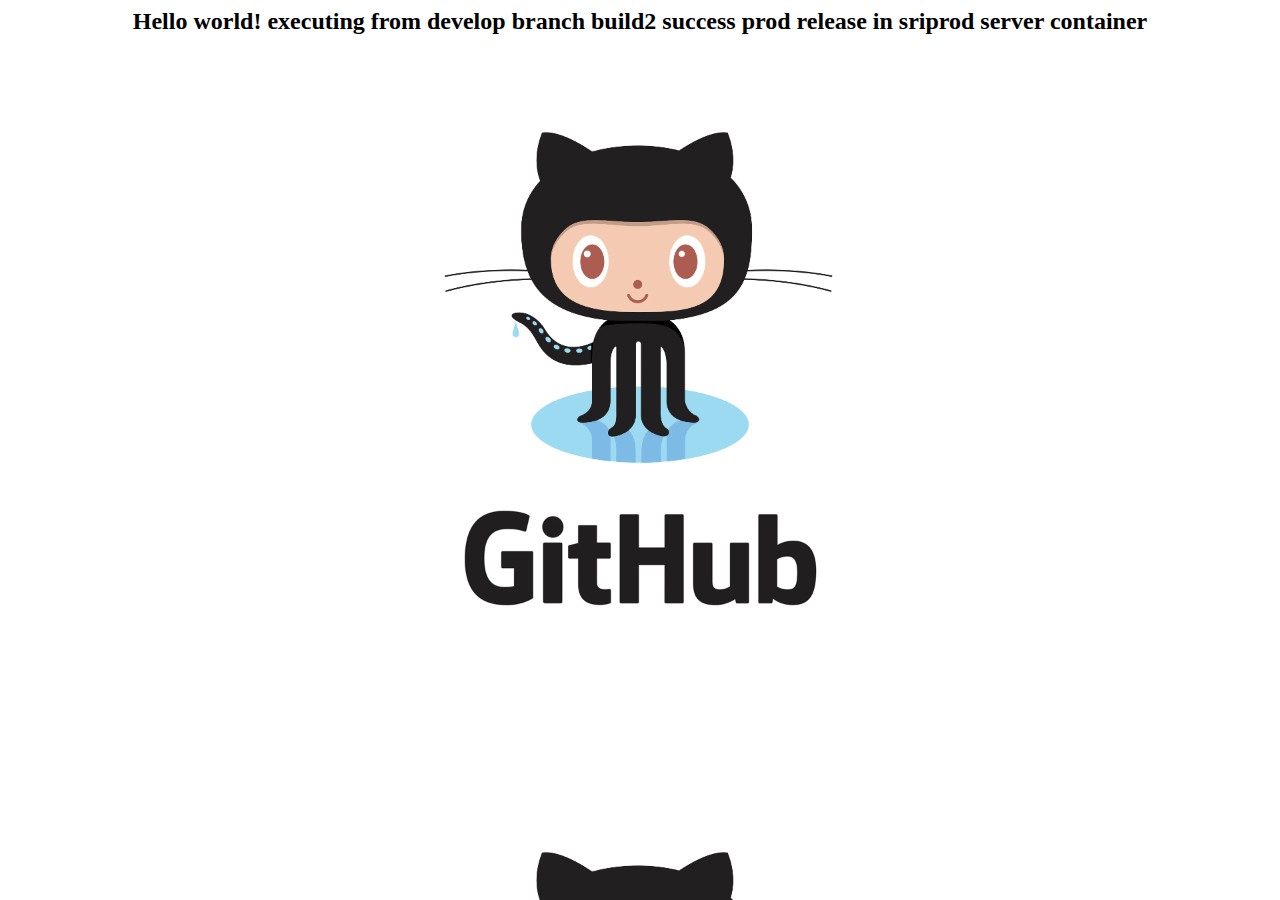
<file: index.html>
<html>
<head>
<title> Intellipaat </title>
</head>
<body style = "background-image:url('images/github3.jpg'); background-size: 100%">
<h2 ALIGN=CENTER>Hello world! executing from develop branch build2 success prod release in sriprod server container</h2>
</body>
</html>
</file>
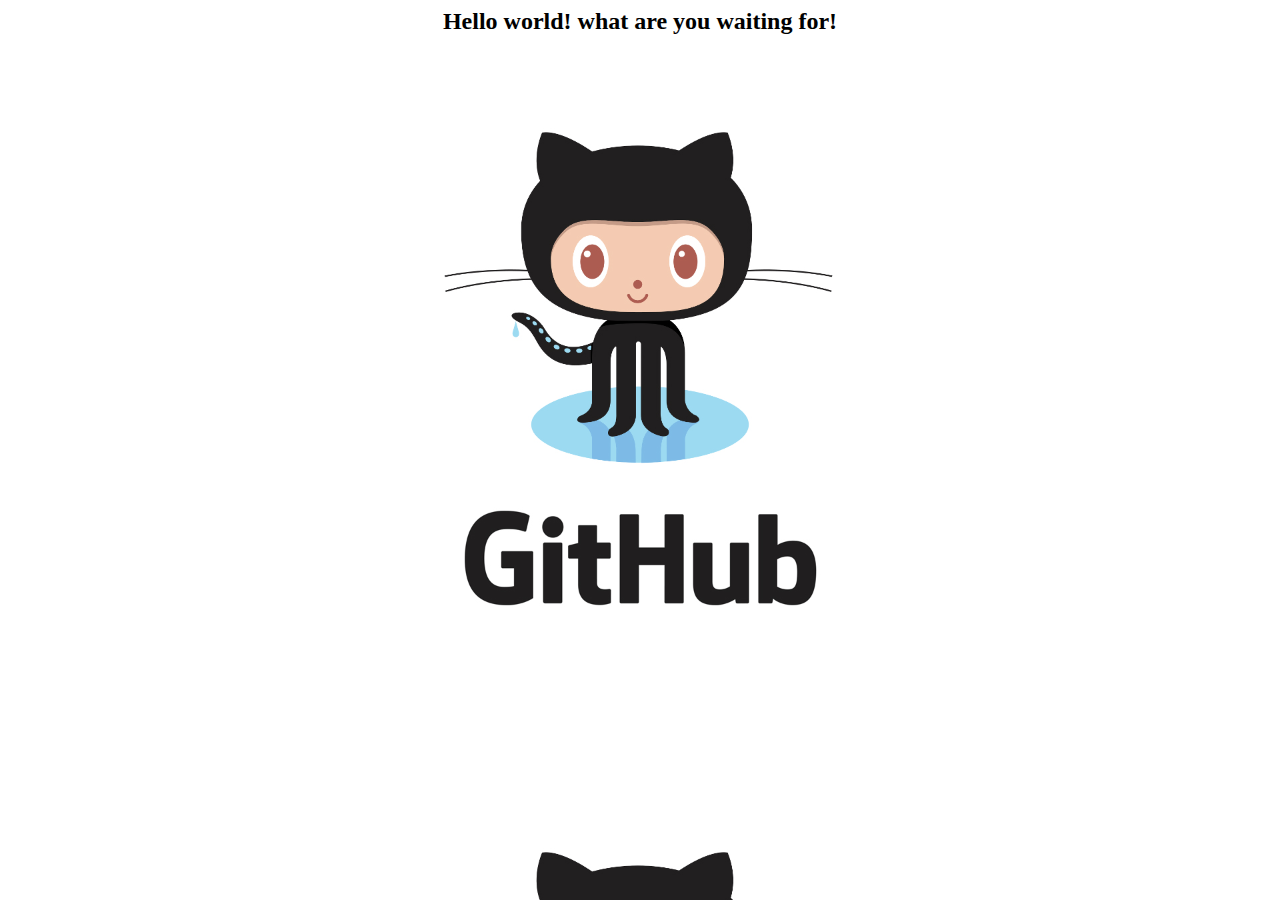
<file: images/index.html>
<html>
<head>
<title> Intellipaat </title>
</head>
<body style = "background-image:url('github3.jpg'); background-size: 100%">
<h2 ALIGN=CENTER>Hello world! what are you waiting for!</h2>
</body>
</html>
</file>
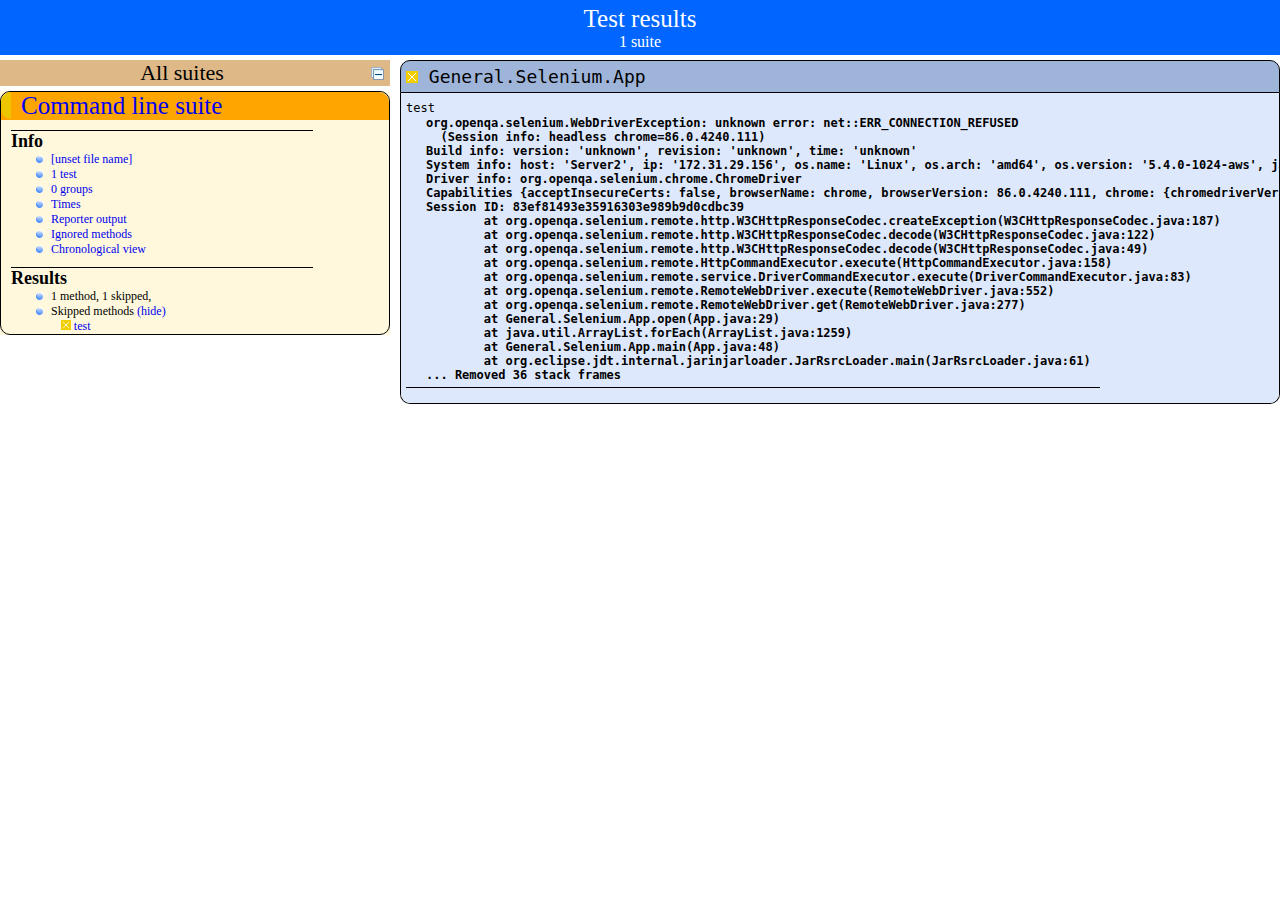
<file: test-output/index.html>
<!DOCTYPE html>

<html>
  <head>
  <meta charset='utf-8'>
  <title>TestNG reports</title>

    <link type="text/css" href="testng-reports.css" rel="stylesheet" />
    <script type="text/javascript" src="jquery-1.7.1.min.js"></script>
    <script type="text/javascript" src="testng-reports.js"></script>
    <script type="text/javascript" src="https://www.google.com/jsapi"></script>
    <script type='text/javascript'>
      google.load('visualization', '1', {packages:['table']});
      google.setOnLoadCallback(drawTable);
      var suiteTableInitFunctions = new Array();
      var suiteTableData = new Array();
    </script>
    <!--
      <script type="text/javascript" src="jquery-ui/js/jquery-ui-1.8.16.custom.min.js"></script>
     -->
  </head>

  <body>
    <div class="top-banner-root">
      <span class="top-banner-title-font">Test results</span>
      <br/>
      <span class="top-banner-font-1">1 suite</span>
    </div> <!-- top-banner-root -->
    <div class="navigator-root">
      <div class="navigator-suite-header">
        <span>All suites</span>
        <a href="#" class="collapse-all-link" title="Collapse/expand all the suites">
          <img class="collapse-all-icon" src="collapseall.gif">
          </img> <!-- collapse-all-icon -->
        </a> <!-- collapse-all-link -->
      </div> <!-- navigator-suite-header -->
      <div class="suite">
        <div class="rounded-window">
          <div class="suite-header light-rounded-window-top">
            <a href="#" class="navigator-link" panel-name="suite-Command_line_suite">
              <span class="suite-name border-skipped">Command line suite</span>
            </a> <!-- navigator-link -->
          </div> <!-- suite-header light-rounded-window-top -->
          <div class="navigator-suite-content">
            <div class="suite-section-title">
              <span>Info</span>
            </div> <!-- suite-section-title -->
            <div class="suite-section-content">
              <ul>
                <li>
                  <a href="#" class="navigator-link " panel-name="test-xml-Command_line_suite">
                    <span>[unset file name]</span>
                  </a> <!-- navigator-link  -->
                </li>
                <li>
                  <a href="#" class="navigator-link " panel-name="testlist-Command_line_suite">
                    <span class="test-stats">1 test</span>
                  </a> <!-- navigator-link  -->
                </li>
                <li>
                  <a href="#" class="navigator-link " panel-name="group-Command_line_suite">
                    <span>0 groups</span>
                  </a> <!-- navigator-link  -->
                </li>
                <li>
                  <a href="#" class="navigator-link " panel-name="times-Command_line_suite">
                    <span>Times</span>
                  </a> <!-- navigator-link  -->
                </li>
                <li>
                  <a href="#" class="navigator-link " panel-name="reporter-Command_line_suite">
                    <span>Reporter output</span>
                  </a> <!-- navigator-link  -->
                </li>
                <li>
                  <a href="#" class="navigator-link " panel-name="ignored-methods-Command_line_suite">
                    <span>Ignored methods</span>
                  </a> <!-- navigator-link  -->
                </li>
                <li>
                  <a href="#" class="navigator-link " panel-name="chronological-Command_line_suite">
                    <span>Chronological view</span>
                  </a> <!-- navigator-link  -->
                </li>
              </ul>
            </div> <!-- suite-section-content -->
            <div class="result-section">
              <div class="suite-section-title">
                <span>Results</span>
              </div> <!-- suite-section-title -->
              <div class="suite-section-content">
                <ul>
                  <li>
                    <span class="method-stats">1 method,  1 skipped,  </span>
                  </li>
                  <li>
                    <span class="method-list-title skipped">Skipped methods</span>
                    <span class="show-or-hide-methods skipped">
                      <a href="#" panel-name="suite-Command_line_suite" class="hide-methods skipped suite-Command_line_suite"> (hide)</a> <!-- hide-methods skipped suite-Command_line_suite -->
                      <a href="#" panel-name="suite-Command_line_suite" class="show-methods skipped suite-Command_line_suite"> (show)</a> <!-- show-methods skipped suite-Command_line_suite -->
                    </span>
                    <div class="method-list-content skipped suite-Command_line_suite">
                      <span>
                        <img width="3%" src="skipped.png"/>
                        <a href="#" class="method navigator-link" panel-name="suite-Command_line_suite" title="General.Selenium.App" hash-for-method="test">test</a> <!-- method navigator-link -->
                      </span>
                      <br/>
                    </div> <!-- method-list-content skipped suite-Command_line_suite -->
                  </li>
                </ul>
              </div> <!-- suite-section-content -->
            </div> <!-- result-section -->
          </div> <!-- navigator-suite-content -->
        </div> <!-- rounded-window -->
      </div> <!-- suite -->
    </div> <!-- navigator-root -->
    <div class="wrapper">
      <div class="main-panel-root">
        <div panel-name="suite-Command_line_suite" class="panel Command_line_suite">
          <div class="suite-Command_line_suite-class-skipped">
            <div class="main-panel-header rounded-window-top">
              <img src="skipped.png"/>
              <span class="class-name">General.Selenium.App</span>
            </div> <!-- main-panel-header rounded-window-top -->
            <div class="main-panel-content rounded-window-bottom">
              <div class="method">
                <div class="method-content">
                  <a name="test">
                  </a> <!-- test -->
                  <span class="method-name">test</span>
                  <div class="stack-trace">org.openqa.selenium.WebDriverException: unknown error: net::ERR_CONNECTION_REFUSED
  (Session info: headless chrome=86.0.4240.111)
Build info: version: &apos;unknown&apos;, revision: &apos;unknown&apos;, time: &apos;unknown&apos;
System info: host: &apos;Server2&apos;, ip: &apos;172.31.29.156&apos;, os.name: &apos;Linux&apos;, os.arch: &apos;amd64&apos;, os.version: &apos;5.4.0-1024-aws&apos;, java.version: &apos;1.8.0_265&apos;
Driver info: org.openqa.selenium.chrome.ChromeDriver
Capabilities {acceptInsecureCerts: false, browserName: chrome, browserVersion: 86.0.4240.111, chrome: {chromedriverVersion: 86.0.4240.22 (398b0743353ff..., userDataDir: /tmp/.com.google.Chrome.alynmz}, goog:chromeOptions: {debuggerAddress: localhost:41693}, javascriptEnabled: true, networkConnectionEnabled: false, pageLoadStrategy: normal, platform: LINUX, platformName: LINUX, proxy: Proxy(), setWindowRect: true, strictFileInteractability: false, timeouts: {implicit: 0, pageLoad: 300000, script: 30000}, unhandledPromptBehavior: dismiss and notify, webauthn:virtualAuthenticators: true}
Session ID: 83ef81493e35916303e989b9d0cdbc39
	at org.openqa.selenium.remote.http.W3CHttpResponseCodec.createException(W3CHttpResponseCodec.java:187)
	at org.openqa.selenium.remote.http.W3CHttpResponseCodec.decode(W3CHttpResponseCodec.java:122)
	at org.openqa.selenium.remote.http.W3CHttpResponseCodec.decode(W3CHttpResponseCodec.java:49)
	at org.openqa.selenium.remote.HttpCommandExecutor.execute(HttpCommandExecutor.java:158)
	at org.openqa.selenium.remote.service.DriverCommandExecutor.execute(DriverCommandExecutor.java:83)
	at org.openqa.selenium.remote.RemoteWebDriver.execute(RemoteWebDriver.java:552)
	at org.openqa.selenium.remote.RemoteWebDriver.get(RemoteWebDriver.java:277)
	at General.Selenium.App.open(App.java:29)
	at java.util.ArrayList.forEach(ArrayList.java:1259)
	at General.Selenium.App.main(App.java:48)
	at org.eclipse.jdt.internal.jarinjarloader.JarRsrcLoader.main(JarRsrcLoader.java:61)
... Removed 36 stack frames
</div> <!-- stack-trace -->
                </div> <!-- method-content -->
              </div> <!-- method -->
            </div> <!-- main-panel-content rounded-window-bottom -->
          </div> <!-- suite-Command_line_suite-class-skipped -->
        </div> <!-- panel Command_line_suite -->
        <div panel-name="test-xml-Command_line_suite" class="panel">
          <div class="main-panel-header rounded-window-top">
          </div> <!-- main-panel-header rounded-window-top -->
          <div class="main-panel-content rounded-window-bottom">
            <pre>
&lt;?xml version=&quot;1.0&quot; encoding=&quot;UTF-8&quot;?&gt;
&lt;!DOCTYPE suite SYSTEM &quot;https://testng.org/testng-1.0.dtd&quot;&gt;
&lt;suite name=&quot;Command line suite&quot;&gt;
  &lt;test thread-count=&quot;5&quot; name=&quot;Command line test&quot;&gt;
    &lt;classes&gt;
      &lt;class name=&quot;General.Selenium.App&quot;/&gt;
    &lt;/classes&gt;
  &lt;/test&gt; &lt;!-- Command line test --&gt;
&lt;/suite&gt; &lt;!-- Command line suite --&gt;
            </pre>
          </div> <!-- main-panel-content rounded-window-bottom -->
        </div> <!-- panel -->
        <div panel-name="testlist-Command_line_suite" class="panel">
          <div class="main-panel-header rounded-window-top">
            <span class="header-content">Tests for Command line suite</span>
          </div> <!-- main-panel-header rounded-window-top -->
          <div class="main-panel-content rounded-window-bottom">
            <ul>
              <li>
                <span class="test-name">Command line test (1 class)</span>
              </li>
            </ul>
          </div> <!-- main-panel-content rounded-window-bottom -->
        </div> <!-- panel -->
        <div panel-name="group-Command_line_suite" class="panel">
          <div class="main-panel-header rounded-window-top">
            <span class="header-content">Groups for Command line suite</span>
          </div> <!-- main-panel-header rounded-window-top -->
          <div class="main-panel-content rounded-window-bottom">
          </div> <!-- main-panel-content rounded-window-bottom -->
        </div> <!-- panel -->
        <div panel-name="times-Command_line_suite" class="panel">
          <div class="main-panel-header rounded-window-top">
            <span class="header-content">Times for Command line suite</span>
          </div> <!-- main-panel-header rounded-window-top -->
          <div class="main-panel-content rounded-window-bottom">
            <div class="times-div">
              <script type="text/javascript">
suiteTableInitFunctions.push('tableData_Command_line_suite');
function tableData_Command_line_suite() {
var data = new google.visualization.DataTable();
data.addColumn('number', 'Number');
data.addColumn('string', 'Method');
data.addColumn('string', 'Class');
data.addColumn('number', 'Time (ms)');
data.addRows(1);
data.setCell(0, 0, 0)
data.setCell(0, 1, 'test')
data.setCell(0, 2, 'General.Selenium.App')
data.setCell(0, 3, 0);
window.suiteTableData['Command_line_suite']= { tableData: data, tableDiv: 'times-div-Command_line_suite'}
return data;
}
              </script>
              <span class="suite-total-time">Total running time: 0 ms</span>
              <div id="times-div-Command_line_suite">
              </div> <!-- times-div-Command_line_suite -->
            </div> <!-- times-div -->
          </div> <!-- main-panel-content rounded-window-bottom -->
        </div> <!-- panel -->
        <div panel-name="reporter-Command_line_suite" class="panel">
          <div class="main-panel-header rounded-window-top">
            <span class="header-content">Reporter output for Command line suite</span>
          </div> <!-- main-panel-header rounded-window-top -->
          <div class="main-panel-content rounded-window-bottom">
          </div> <!-- main-panel-content rounded-window-bottom -->
        </div> <!-- panel -->
        <div panel-name="ignored-methods-Command_line_suite" class="panel">
          <div class="main-panel-header rounded-window-top">
            <span class="header-content">0 ignored methods</span>
          </div> <!-- main-panel-header rounded-window-top -->
          <div class="main-panel-content rounded-window-bottom">
          </div> <!-- main-panel-content rounded-window-bottom -->
        </div> <!-- panel -->
        <div panel-name="chronological-Command_line_suite" class="panel">
          <div class="main-panel-header rounded-window-top">
            <span class="header-content">Methods in chronological order</span>
          </div> <!-- main-panel-header rounded-window-top -->
          <div class="main-panel-content rounded-window-bottom">
            <div class="chronological-class">
              <div class="chronological-class-name">General.Selenium.App</div> <!-- chronological-class-name -->
              <div class="configuration-test before">
                <span class="method-name">beforetest</span>
                <span class="method-start">0 ms</span>
              </div> <!-- configuration-test before -->
              <div class="configuration-method before">
                <img src="failed.png">
                </img>
                <span class="method-name">open</span>
                <span class="method-start">2471 ms</span>
              </div> <!-- configuration-method before -->
              <div class="test-method">
                <span class="method-name">test</span>
                <span class="method-start">2711 ms</span>
              </div> <!-- test-method -->
              <div class="configuration-class after">
                <span class="method-name">close</span>
                <span class="method-start">2712 ms</span>
              </div> <!-- configuration-class after -->
          </div> <!-- main-panel-content rounded-window-bottom -->
        </div> <!-- panel -->
      </div> <!-- main-panel-root -->
    </div> <!-- wrapper -->
  </body>
</html>
</file>
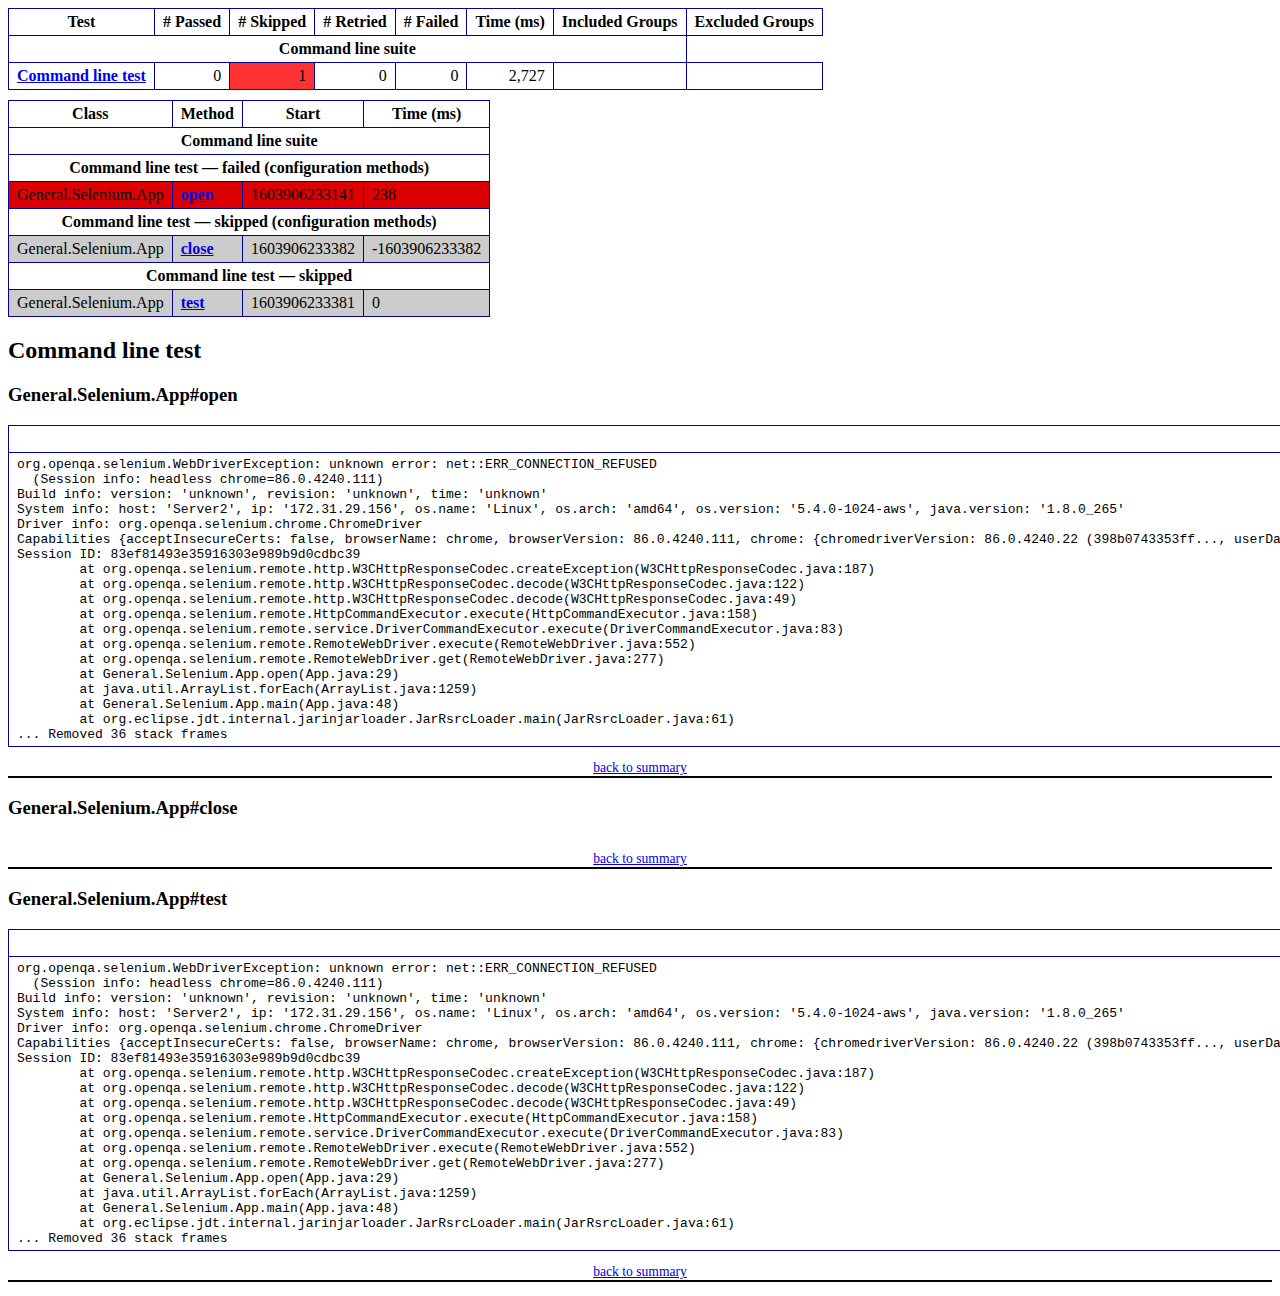
<file: test-output/emailable-report.html>
<!DOCTYPE html PUBLIC "-//W3C//DTD XHTML 1.1//EN" "http://www.w3.org/TR/xhtml11/DTD/xhtml11.dtd">
<html xmlns="http://www.w3.org/1999/xhtml">
<head>
<meta http-equiv="content-type" content="text/html; charset=UTF-8"/>
<title>TestNG Report</title>
<style type="text/css">table {margin-bottom:10px;border-collapse:collapse;empty-cells:show}th,td {border:1px solid #009;padding:.25em .5em}th {vertical-align:bottom}td {vertical-align:top}table a {font-weight:bold}.stripe td {background-color: #E6EBF9}.num {text-align:right}.passedodd td {background-color: #3F3}.passedeven td {background-color: #0A0}.skippedodd td {background-color: #DDD}.skippedeven td {background-color: #CCC}.failedodd td,.attn {background-color: #F33}.failedeven td,.stripe .attn {background-color: #D00}.stacktrace {white-space:pre;font-family:monospace}.totop {font-size:85%;text-align:center;border-bottom:2px solid #000}.invisible {display:none}</style>
</head>
<body>
<table>
<tr><th>Test</th><th># Passed</th><th># Skipped</th><th># Retried</th><th># Failed</th><th>Time (ms)</th><th>Included Groups</th><th>Excluded Groups</th></tr>
<tr><th colspan="7">Command line suite</th></tr>
<tr><td><a href="#t0">Command line test</a></td><td class="num">0</td><td class="num attn">1</td><td class="num">0</td><td class="num">0</td><td class="num">2,727</td><td></td><td></td></tr>
</table>
<table id='summary'><thead><tr><th>Class</th><th>Method</th><th>Start</th><th>Time (ms)</th></tr></thead><tbody><tr><th colspan="4">Command line suite</th></tr></tbody><tbody id="t0"><tr><th colspan="4">Command line test &#8212; failed (configuration methods)</th></tr><tr class="failedeven"><td rowspan="1">General.Selenium.App</td><td><a href="#m0">open</a></td><td rowspan="1">1603906233141</td><td rowspan="1">238</td></tr><tr><th colspan="4">Command line test &#8212; skipped (configuration methods)</th></tr><tr class="skippedeven"><td rowspan="1">General.Selenium.App</td><td><a href="#m1">close</a></td><td rowspan="1">1603906233382</td><td rowspan="1">-1603906233382</td></tr><tr><th colspan="4">Command line test &#8212; skipped</th></tr><tr class="skippedeven"><td rowspan="1">General.Selenium.App</td><td><a href="#m2">test</a></td><td rowspan="1">1603906233381</td><td rowspan="1">0</td></tr></tbody>
</table>
<h2>Command line test</h2><h3 id="m0">General.Selenium.App#open</h3><table class="result"><tr><th>Exception</th></tr><tr><td><div class="stacktrace">org.openqa.selenium.WebDriverException: unknown error: net::ERR_CONNECTION_REFUSED
  (Session info: headless chrome=86.0.4240.111)
Build info: version: &apos;unknown&apos;, revision: &apos;unknown&apos;, time: &apos;unknown&apos;
System info: host: &apos;Server2&apos;, ip: &apos;172.31.29.156&apos;, os.name: &apos;Linux&apos;, os.arch: &apos;amd64&apos;, os.version: &apos;5.4.0-1024-aws&apos;, java.version: &apos;1.8.0_265&apos;
Driver info: org.openqa.selenium.chrome.ChromeDriver
Capabilities {acceptInsecureCerts: false, browserName: chrome, browserVersion: 86.0.4240.111, chrome: {chromedriverVersion: 86.0.4240.22 (398b0743353ff..., userDataDir: /tmp/.com.google.Chrome.alynmz}, goog:chromeOptions: {debuggerAddress: localhost:41693}, javascriptEnabled: true, networkConnectionEnabled: false, pageLoadStrategy: normal, platform: LINUX, platformName: LINUX, proxy: Proxy(), setWindowRect: true, strictFileInteractability: false, timeouts: {implicit: 0, pageLoad: 300000, script: 30000}, unhandledPromptBehavior: dismiss and notify, webauthn:virtualAuthenticators: true}
Session ID: 83ef81493e35916303e989b9d0cdbc39
	at org.openqa.selenium.remote.http.W3CHttpResponseCodec.createException(W3CHttpResponseCodec.java:187)
	at org.openqa.selenium.remote.http.W3CHttpResponseCodec.decode(W3CHttpResponseCodec.java:122)
	at org.openqa.selenium.remote.http.W3CHttpResponseCodec.decode(W3CHttpResponseCodec.java:49)
	at org.openqa.selenium.remote.HttpCommandExecutor.execute(HttpCommandExecutor.java:158)
	at org.openqa.selenium.remote.service.DriverCommandExecutor.execute(DriverCommandExecutor.java:83)
	at org.openqa.selenium.remote.RemoteWebDriver.execute(RemoteWebDriver.java:552)
	at org.openqa.selenium.remote.RemoteWebDriver.get(RemoteWebDriver.java:277)
	at General.Selenium.App.open(App.java:29)
	at java.util.ArrayList.forEach(ArrayList.java:1259)
	at General.Selenium.App.main(App.java:48)
	at org.eclipse.jdt.internal.jarinjarloader.JarRsrcLoader.main(JarRsrcLoader.java:61)
... Removed 36 stack frames</div></td></tr></table><p class="totop"><a href="#summary">back to summary</a></p>
<h3 id="m1">General.Selenium.App#close</h3><table class="result"><tr><th class="invisible"/></tr></table><p class="totop"><a href="#summary">back to summary</a></p>
<h3 id="m2">General.Selenium.App#test</h3><table class="result"><tr><th>Exception</th></tr><tr><td><div class="stacktrace">org.openqa.selenium.WebDriverException: unknown error: net::ERR_CONNECTION_REFUSED
  (Session info: headless chrome=86.0.4240.111)
Build info: version: &apos;unknown&apos;, revision: &apos;unknown&apos;, time: &apos;unknown&apos;
System info: host: &apos;Server2&apos;, ip: &apos;172.31.29.156&apos;, os.name: &apos;Linux&apos;, os.arch: &apos;amd64&apos;, os.version: &apos;5.4.0-1024-aws&apos;, java.version: &apos;1.8.0_265&apos;
Driver info: org.openqa.selenium.chrome.ChromeDriver
Capabilities {acceptInsecureCerts: false, browserName: chrome, browserVersion: 86.0.4240.111, chrome: {chromedriverVersion: 86.0.4240.22 (398b0743353ff..., userDataDir: /tmp/.com.google.Chrome.alynmz}, goog:chromeOptions: {debuggerAddress: localhost:41693}, javascriptEnabled: true, networkConnectionEnabled: false, pageLoadStrategy: normal, platform: LINUX, platformName: LINUX, proxy: Proxy(), setWindowRect: true, strictFileInteractability: false, timeouts: {implicit: 0, pageLoad: 300000, script: 30000}, unhandledPromptBehavior: dismiss and notify, webauthn:virtualAuthenticators: true}
Session ID: 83ef81493e35916303e989b9d0cdbc39
	at org.openqa.selenium.remote.http.W3CHttpResponseCodec.createException(W3CHttpResponseCodec.java:187)
	at org.openqa.selenium.remote.http.W3CHttpResponseCodec.decode(W3CHttpResponseCodec.java:122)
	at org.openqa.selenium.remote.http.W3CHttpResponseCodec.decode(W3CHttpResponseCodec.java:49)
	at org.openqa.selenium.remote.HttpCommandExecutor.execute(HttpCommandExecutor.java:158)
	at org.openqa.selenium.remote.service.DriverCommandExecutor.execute(DriverCommandExecutor.java:83)
	at org.openqa.selenium.remote.RemoteWebDriver.execute(RemoteWebDriver.java:552)
	at org.openqa.selenium.remote.RemoteWebDriver.get(RemoteWebDriver.java:277)
	at General.Selenium.App.open(App.java:29)
	at java.util.ArrayList.forEach(ArrayList.java:1259)
	at General.Selenium.App.main(App.java:48)
	at org.eclipse.jdt.internal.jarinjarloader.JarRsrcLoader.main(JarRsrcLoader.java:61)
... Removed 36 stack frames</div></td></tr></table><p class="totop"><a href="#summary">back to summary</a></p>
</body>
</html>
</file>
<file: test-output/testng-reports.css>
body {
    margin: 0 0 5px 5px;
}

ul {
    margin: 0;
}

li {
    list-style-type: none;
}

a {
    text-decoration: none;
}

a:hover {
    text-decoration: underline;
}

.navigator-selected {
    background: #ffa500;
}

.wrapper {
    position: absolute;
    top: 60px;
    bottom: 0;
    left: 400px;
    right: 0;
    overflow: auto;
}

.navigator-root {
    position: absolute;
    top: 60px;
    bottom: 0;
    left: 0;
    width: 400px;
    overflow-y: auto;
}

.suite {
    margin: 0 10px 10px 0;
    background-color: #fff8dc;
}

.suite-name {
    padding-left: 10px;
    font-size: 25px;
    font-family: Times, sans-serif;
}

.main-panel-header {
    padding: 5px;
    background-color: #9FB4D9; /*afeeee*/;
    font-family: monospace;
    font-size: 18px;
}

.main-panel-content {
    padding: 5px;
    margin-bottom: 10px;
    background-color: #DEE8FC; /*d0ffff*/;
}

.rounded-window {
    border-radius: 10px;
    border-style: solid;
    border-width: 1px;
}

.rounded-window-top {
    border-top-right-radius: 10px 10px;
    border-top-left-radius: 10px 10px;
    border-style: solid;
    border-width: 1px;
    overflow: auto;
}

.light-rounded-window-top {
    border-top-right-radius: 10px 10px;
    border-top-left-radius: 10px 10px;
}

.rounded-window-bottom {
    border-style: solid;
    border-width: 0 1px 1px 1px;
    border-bottom-right-radius: 10px 10px;
    border-bottom-left-radius: 10px 10px;
    overflow: auto;
}

.method-name {
    font-size: 12px;
    font-family: monospace;
}

.method-content {
    border-style: solid;
    border-width: 0 0 1px 0;
    margin-bottom: 10px;
    padding-bottom: 5px;
    width: 80%;
}

.parameters {
    font-size: 14px;
    font-family: monospace;
}

.stack-trace {
    white-space: pre;
    font-family: monospace;
    font-size: 12px;
    font-weight: bold;
    margin-top: 0;
    margin-left: 20px;
}

.testng-xml {
    font-family: monospace;
}

.method-list-content {
    margin-left: 10px;
}

.navigator-suite-content {
    margin-left: 10px;
    font: 12px 'Lucida Grande';
}

.suite-section-title {
    margin-top: 10px;
    width: 80%;
    border-style: solid;
    border-width: 1px 0 0 0;
    font-family: Times, sans-serif;
    font-size: 18px;
    font-weight: bold;
}

.suite-section-content {
    list-style-image: url(bullet_point.png);
}

.top-banner-root {
    position: absolute;
    top: 0;
    height: 45px;
    left: 0;
    right: 0;
    padding: 5px;
    margin: 0 0 5px 0;
    background-color: #0066ff;
    font-family: Times, sans-serif;
    color: #fff;
    text-align: center;
}

.top-banner-title-font {
    font-size: 25px;
}

.test-name {
    font-family: 'Lucida Grande', sans-serif;
    font-size: 16px;
}

.suite-icon {
    padding: 5px;
    float: right;
    height: 20px;
}

.test-group {
    font: 20px 'Lucida Grande';
    margin: 5px 5px 10px 5px;
    border-width: 0 0 1px 0;
    border-style: solid;
    padding: 5px;
}

.test-group-name {
    font-weight: bold;
}

.method-in-group {
    font-size: 16px;
    margin-left: 80px;
}

table.google-visualization-table-table {
    width: 100%;
}

.reporter-method-name {
    font-size: 14px;
    font-family: monospace;
}

.reporter-method-output-div {
    padding: 5px;
    margin: 0 0 5px 20px;
    font-size: 12px;
    font-family: monospace;
    border-width: 0 0 0 1px;
    border-style: solid;
}

.ignored-class-div {
    font-size: 14px;
    font-family: monospace;
}

.ignored-methods-div {
    padding: 5px;
    margin: 0 0 5px 20px;
    font-size: 12px;
    font-family: monospace;
    border-width: 0 0 0 1px;
    border-style: solid;
}

.border-failed {
    border-top-left-radius: 10px 10px;
    border-bottom-left-radius: 10px 10px;
    border-style: solid;
    border-width: 0 0 0 10px;
    border-color: #f00;
}

.border-skipped {
    border-top-left-radius: 10px 10px;
    border-bottom-left-radius: 10px 10px;
    border-style: solid;
    border-width: 0 0 0 10px;
    border-color: #edc600;
}

.border-passed {
    border-top-left-radius: 10px 10px;
    border-bottom-left-radius: 10px 10px;
    border-style: solid;
    border-width: 0 0 0 10px;
    border-color: #19f52d;
}

.times-div {
    text-align: center;
    padding: 5px;
}

.suite-total-time {
    font: 16px 'Lucida Grande';
}

.configuration-suite {
    margin-left: 20px;
}

.configuration-test {
    margin-left: 40px;
}

.configuration-class {
    margin-left: 60px;
}

.configuration-method {
    margin-left: 80px;
}

.test-method {
    margin-left: 100px;
}

.chronological-class {
    background-color: skyblue;
    border-style: solid;
    border-width: 0 0 1px 1px;
}

.method-start {
    float: right;
}

.chronological-class-name {
    padding: 0 0 0 5px;
    color: #008;
}

.after, .before, .test-method {
    font-family: monospace;
    font-size: 14px;
}

.navigator-suite-header {
    font-size: 22px;
    margin: 0 10px 5px 0;
    background-color: #deb887;
    text-align: center;
}

.collapse-all-icon {
    padding: 5px;
    float: right;
}
</file>
